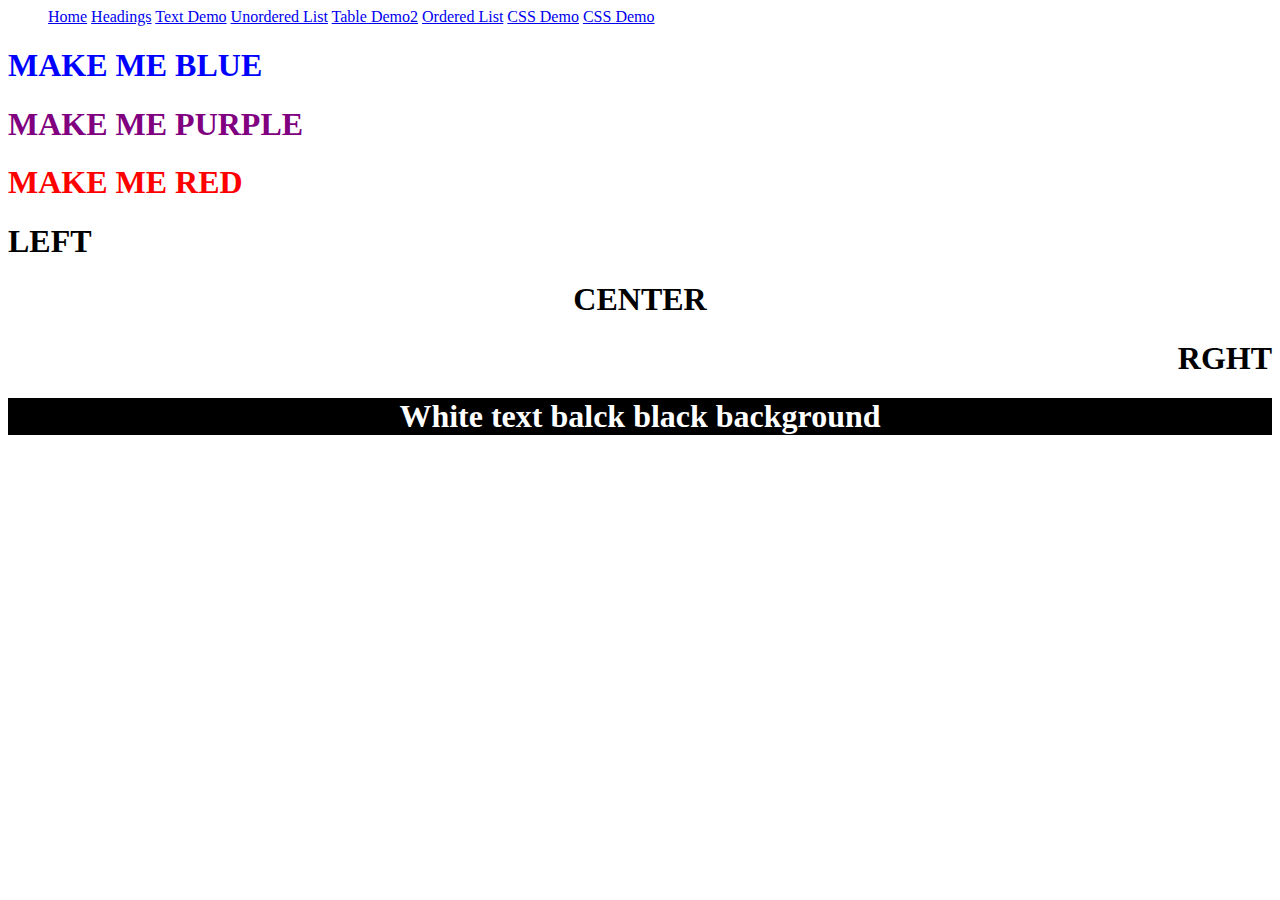
<file: cssDemo.html>
<html>
  <head>
  
    <title>
      CSS Demo 
    </title>
    
    <link rel="stylesheet" type="text/css" href="style.css">


    <style> h1{font-size: size 23px;}
    </style>





  </head>
  
  <body>
    <nav>
      <ul>
        <a href="index.html">Home</a></li>
        <a href="headings.html">Headings</a></li>
        <a href="textdemo.html">Text Demo</a></li>
        <a href="unorderedlist.html">Unordered List</a></li>
        <a href="tableDemo2.html">Table Demo2</a></li>
        <a href="orderedlist.html">Ordered List</a></li>
        <a href="cssDemo.html">CSS Demo</a></li>
        <a href="treaveling.html">CSS Demo</a></li>
      </ul>
    </nav>

<h1 class="blue"> MAKE ME BLUE</h1>
<h1 id="purple"> MAKE ME PURPLE</h1>
<h1 class="red"> MAKE ME RED</h1>
<h1 class="alignLeft"> LEFT</h1>
<h1 class="alignCenter"> CENTER</h1>
<h1 class="alignRight"> RGHT</h1>

<h1 class="alignCenter white blackBackground"> White text balck black background</h1>





</body>
</file>
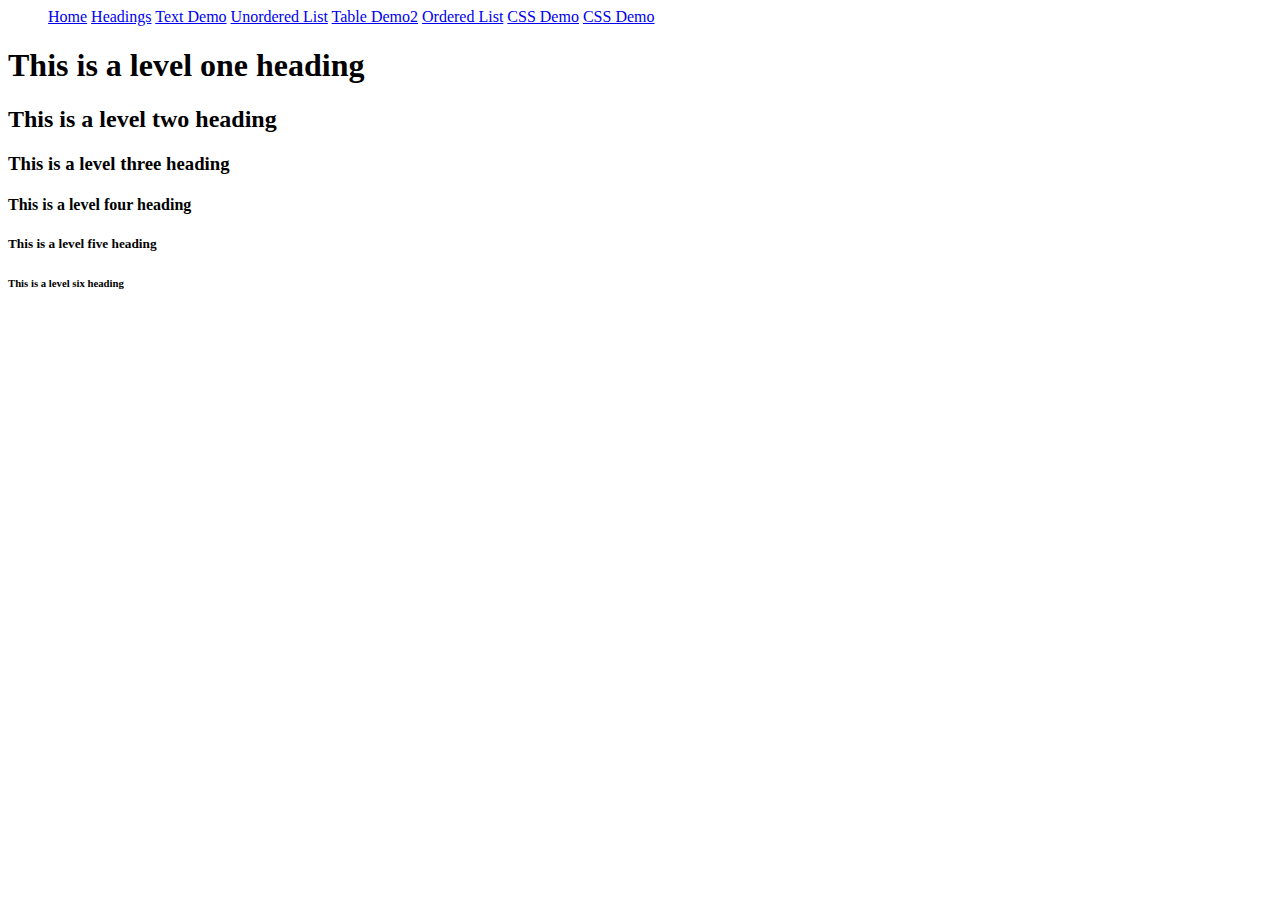
<file: headings.html>
<!-- This is a comment -->


<html>
  <head>
  
    <title>
        Heading demo
    </title>
    
  </head>
  
  <body>
    <nav>
        <ul>
          <a href="index.html">Home</a></li>
          <a href="headings.html">Headings</a></li>
          <a href="textdemo.html">Text Demo</a></li>
          <a href="unorderedlist.html">Unordered List</a></li>
          <a href="tableDemo2.html">Table Demo2</a></li>
          <a href="orderedlist.html">Ordered List</a></li>
          <a href="cssDemo.html">CSS Demo</a></li>
          <a href="treaveling.html">CSS Demo</a></li>
        </ul>
      </nav>
  






    
    <!-- Heading demo-->
    <h1> This is a level one heading </h1>
    <h2> This is a level two heading </h2>
    <h3> This is a level three heading </h3>
    <h4> This is a level four heading </h4>
    <h5> This is a level five heading </h5>
    <h6> This is a level six heading </h6>
  </body> 
  
</html>
</file>
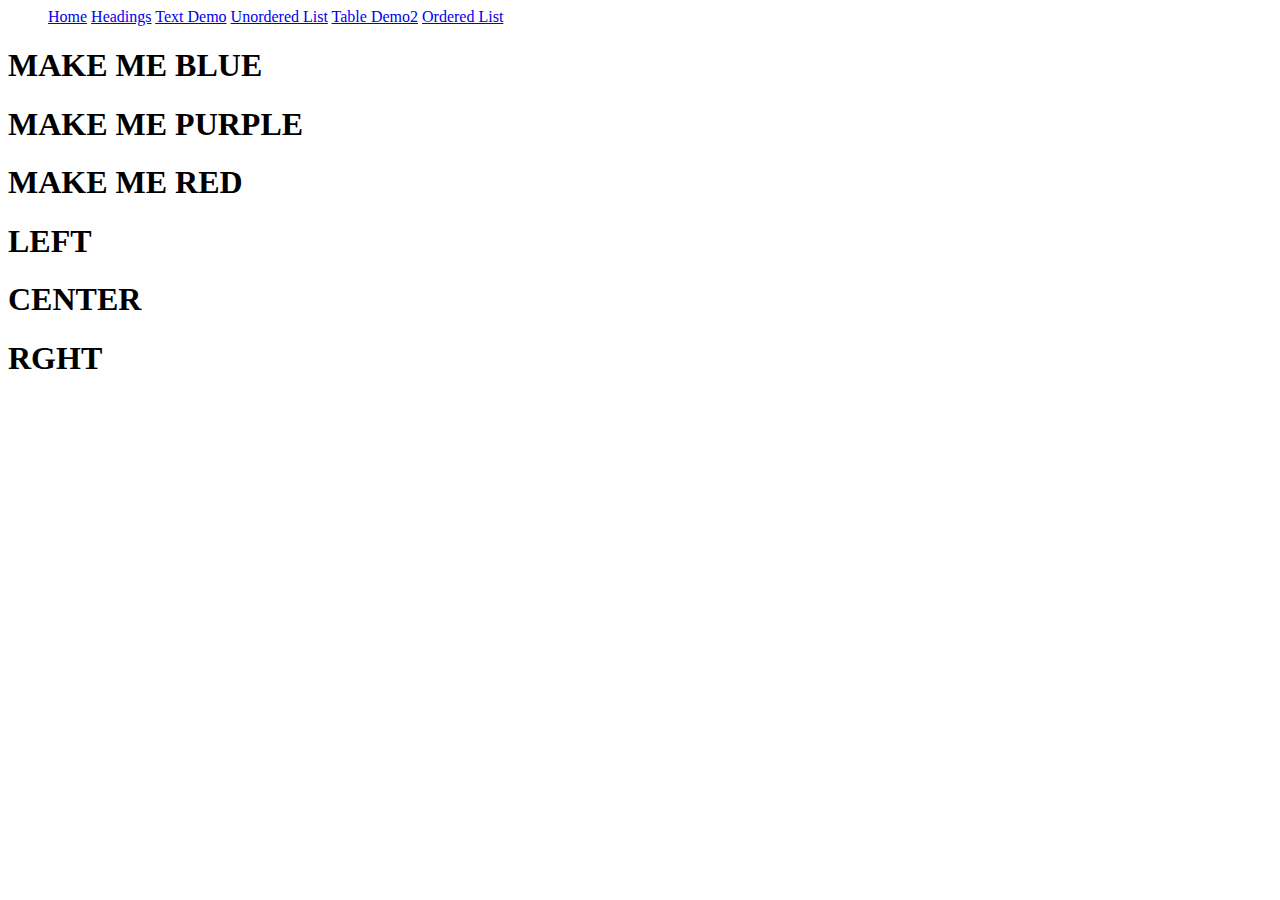
<file: lastPage.html>
<html>
  <head>
  
    <title>
    
    This is my title 
    </title>
    
  </head>
  
  <body>

    <nav>
      <ul>
          <a href="index.html">Home</a></li>
          <a href="headings.html">Headings</a></li>
          <a href="textdemo.html">Text Demo</a></li>
          <a href="unorderedlist.html">Unordered List</a></li>
          <a href="tableDemo2.html">Table Demo2</a></li>
          <a href="orderedlist.html">Ordered List</a></li>
      </ul>
    </nav>

<h1> MAKE ME BLUE</h1>
<h1> MAKE ME PURPLE</h1>
<h1> MAKE ME RED</h1>
<h1> LEFT</h1>
<h1> CENTER</h1>
<h1> RGHT</h1>





</body>
</file>
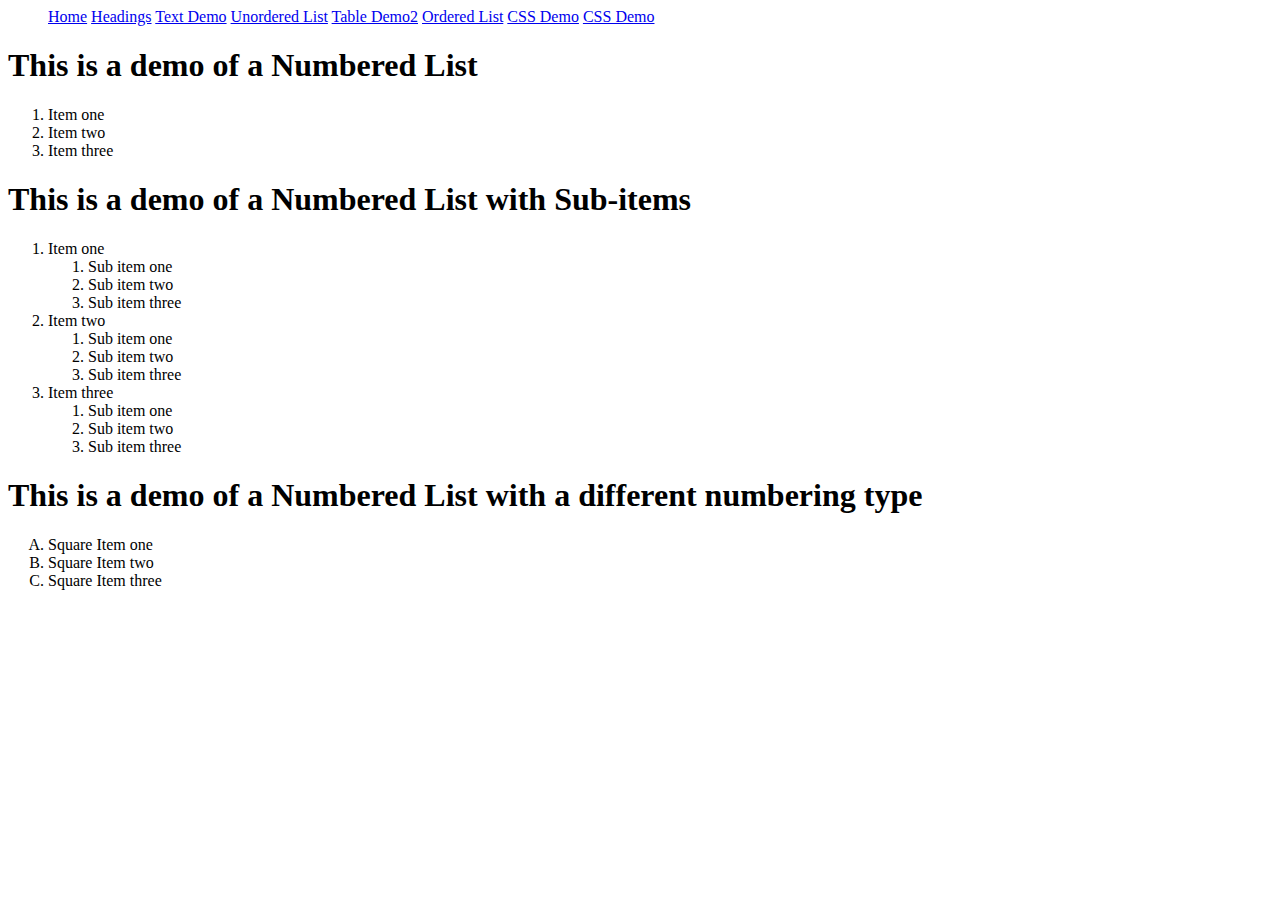
<file: orderedlist.html>
<html>
  <head>
    <title>
    Unordered List Demo 
    </title>
    
  </head>
  
  <body>

    <nav>
        <ul>
            <a href="index.html">Home</a></li>
            <a href="headings.html">Headings</a></li>
            <a href="textdemo.html">Text Demo</a></li>
            <a href="unorderedlist.html">Unordered List</a></li>
            <a href="tableDemo2.html">Table Demo2</a></li>
            <a href="orderedlist.html">Ordered List</a></li>
            <a href="cssDemo.html">CSS Demo</a></li>
            <a href="treaveling.html">CSS Demo</a></li>
        </ul>
      </nav>
  








    <h1>This is a demo of a Numbered List</h1>
        <ol>

        <li>Item one </li>
        <li>Item two</li>
        <li> Item three</li>
        
        </ol>

        <h1>This is a demo of a Numbered List with Sub-items</h1>
        <ol>
        
            <li>Item one </li>
                <ol>
                    <li> Sub item one</li>
                    <li> Sub item two</li>
                    <li> Sub item three</li>

                </ol>
            <li>Item two</li>
                <ol>
                    <li> Sub item one</li>
                    <li> Sub item two</li>
                    <li> Sub item three</li>

                </ol>
            <li> Item three</li>
                <ol>
                    <li> Sub item one</li>
                    <li> Sub item two</li>
                    <li> Sub item three</li>

                </ol>
        </ol>

    <h1>This is a demo of a Numbered List with a different numbering type</h1>
    <ol type="A">
        <li>Square Item one</li>
        <li>Square Item two</li>
        <li>Square Item three</li>
    </ol>






      
  </body> 
  
</html>
</file>
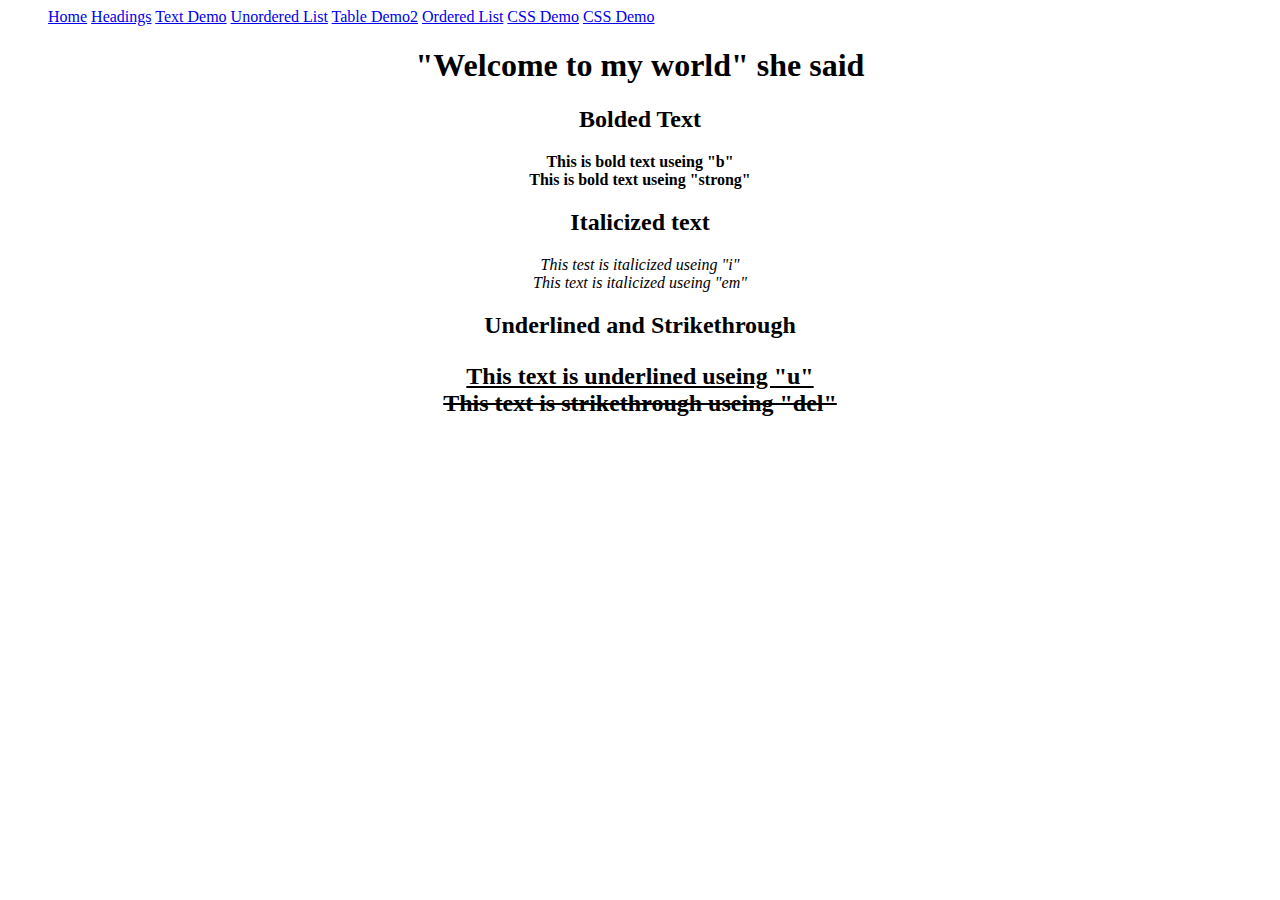
<file: textdemo.html>
<html>
  <head>
    <title>
    Text Demo
    </title>
    
  </head>
  
  <body>
    <nav>
        <ul>
          <a href="index.html">Home</a></li>
          <a href="headings.html">Headings</a></li>
          <a href="textdemo.html">Text Demo</a></li>
          <a href="unorderedlist.html">Unordered List</a></li>
          <a href="tableDemo2.html">Table Demo2</a></li>
          <a href="orderedlist.html">Ordered List</a></li>
          <a href="cssDemo.html">CSS Demo</a></li>
          <a href="treaveling.html">CSS Demo</a></li>
        </ul>
      </nav>
  






    <center>
        <h1>"Welcome to my world" she said</h1> 

        <h2>Bolded Text</h2>
        <p>
            <b> This is bold text useing "b"</b> <br> 

            <strong> This is bold text useing "strong" </strong>
        </p>

        <h2>Italicized text</h2>
        <p>
            <i>This test is italicized useing "i" </i> <br>
            <em>This text is italicized useing "em" </em>
        </p>

        <h2> Underlined and Strikethrough </p>
         <p>
             <u>This text is underlined useing "u"</u> <br>
             <del>This text is strikethrough useing "del" </del>
         </p>



    </center>
    
      
  </body> 
  
</html>
</file>
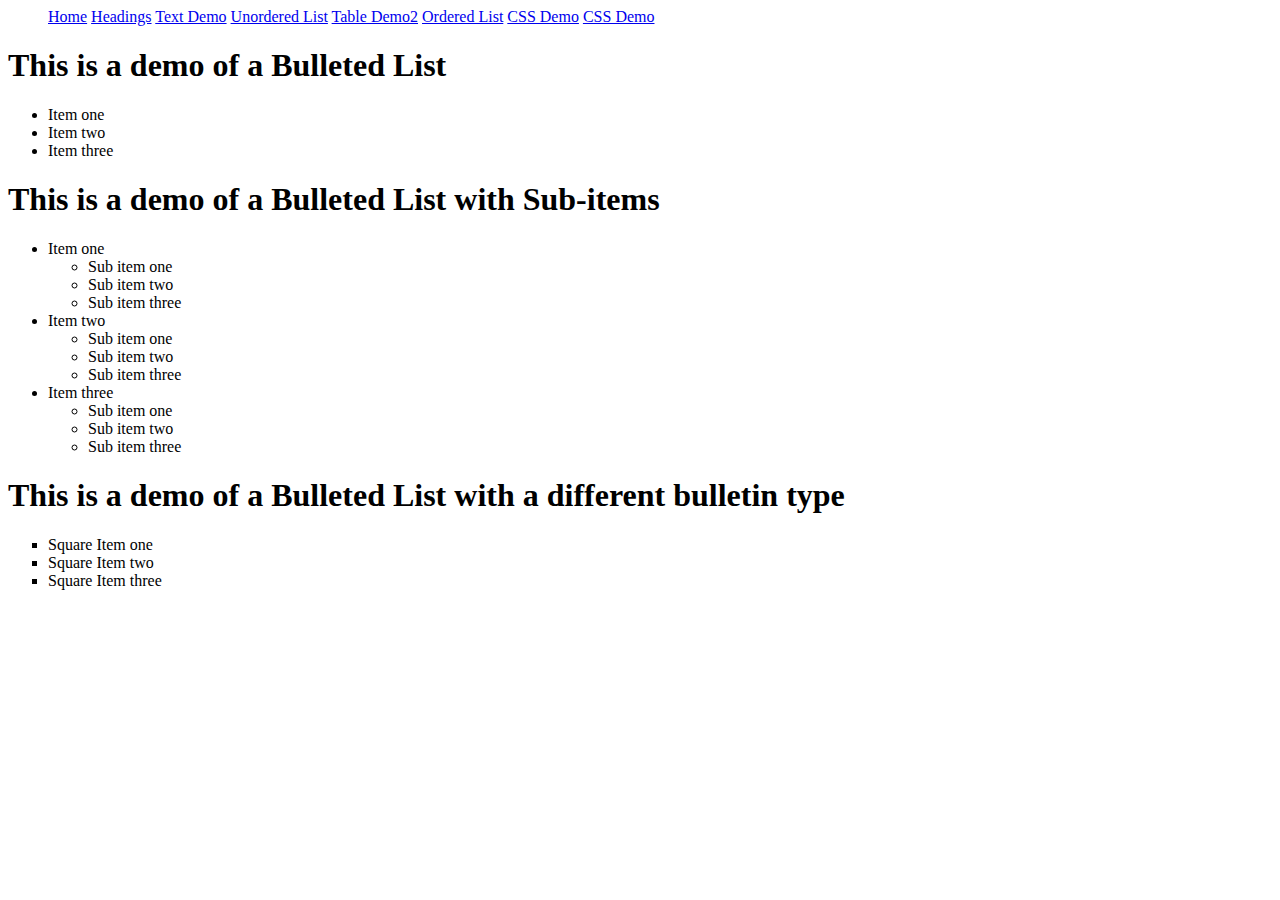
<file: unorderedlist.html>
<html>
  <head>
    <title>
    Unordered List Demo 
    </title>
    
  </head>
  
  <body>
    <nav>
        <ul>
            <a href="index.html">Home</a></li>
            <a href="headings.html">Headings</a></li>
            <a href="textdemo.html">Text Demo</a></li>
            <a href="unorderedlist.html">Unordered List</a></li>
            <a href="tableDemo2.html">Table Demo2</a></li>
            <a href="orderedlist.html">Ordered List</a></li>
            <a href="cssDemo.html">CSS Demo</a></li>
            <a href="treaveling.html">CSS Demo</a></li>
        </ul>
      </nav>









    <h1>This is a demo of a Bulleted List</h1>
        <ul>

        <li>Item one </li>
        <li>Item two</li>
        <li> Item three</li>
        
        </ul>

    <h1>This is a demo of a Bulleted List with Sub-items</h1>
        <ul>
        
            <li>Item one </li>
                <ul>
                    <li> Sub item one</li>
                    <li> Sub item two</li>
                    <li> Sub item three</li>

                </ul>
            <li>Item two</li>
                <ul>
                    <li> Sub item one</li>
                    <li> Sub item two</li>
                    <li> Sub item three</li>

                </ul>
            <li> Item three</li>
                <ul>
                    <li> Sub item one</li>
                    <li> Sub item two</li>
                    <li> Sub item three</li>

                </ul>
        </ul>

    <h1>This is a demo of a Bulleted List with a different bulletin type</h1>
    <ul type="square">
        <li>Square Item one</li>
        <li>Square Item two</li>
        <li>Square Item three</li>
    </ul>






      
  </body> 
  
</html>
</file>
<file: style.css>
/* this is a comment */ 


h1{font-size: size 23px;}



/* makeing class colers*/ 
.blue{color:blue}
.red{color:red}


/*makeing ID color*/
#purple{color: purple;}

.white{color:white}

.blackBackground{background-color:black}

/*algin with class*/
.alignLeft{text-align: left;}
.alignCenter{text-align: center;}
.alignRight{text-align: right;}
</file>
